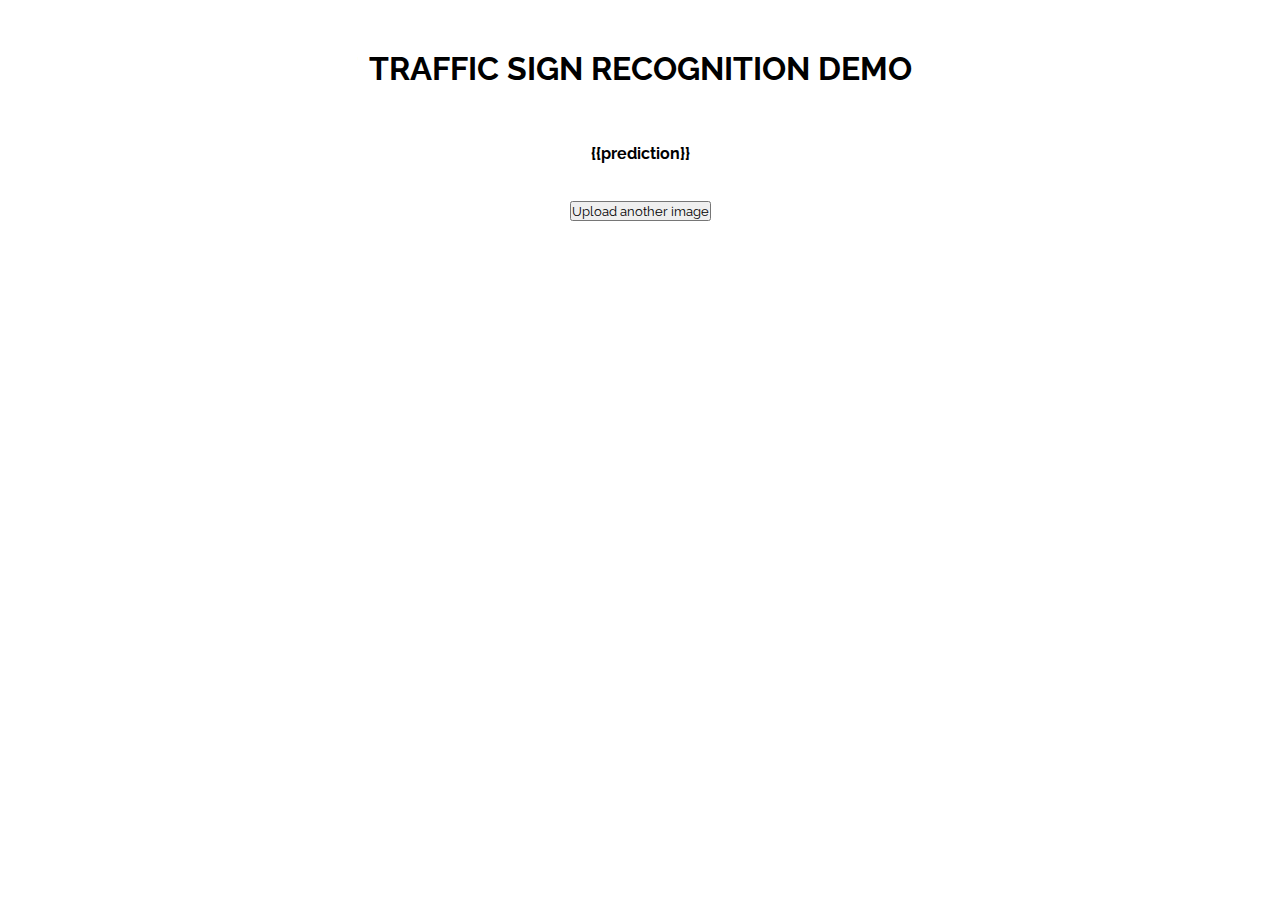
<file: templates/predict.html>
<!DOCTYPE html>
<html>
   <head>
      <!-- STYLESHEET -->
      <link rel="stylesheet" type="text/css" href="../static/css/main.css">
      <link rel="stylesheet" href="https://fonts.googleapis.com/css?family=Raleway">
      <link rel="stylesheet" href="https://stackpath.bootstrapcdn.com/font-awesome/4.7.0/css/font-awesome.min.css">

      <!-- JAVSCRIPT -->
      <script src="../static/js/main.js"></script>
	  
   </head>
   <body>
      <div class="content">
         <h1 class="title"> TRAFFIC SIGN RECOGNITION DEMO </h1>
		 <br>
		 <br>
		 <br>
		 
            <!-- Show prediction results and upload button for follow up predictions. -->
               <p class="result"> <b>{{prediction}}</b> </p>
               <br>  
			   <br>
			   <div class="formdiv" style="text-align:center">
			   <form action="http://localhost:5001/" method="POST" enctype = "multipart/form-data" >
				<input type="submit" value="Upload another image">
				</form> </div>
      </div>
   </body>
</html>
</file>
<file: static/css/main.css>
* {
    margin: 0px;
    padding: 0px;
    box-sizing: border-box; 
    font-family: 'Raleway', sans-serif;
}

 body {
    height: 100%;
}

h1, h2, h3, h4, h5, h6 {
    text-align: center;
}

p {
    text-align: center;
    margin: 0px;
    padding: 0px;
 } 

.center {
    display: block;
    margin: auto;
}

.content {
    padding: 50px;
}

/* ///////////////////////////////////////////////// */

/* IMAGE BOX */

.image-box {
    border: #ababab solid 1px;
    padding: 10px;
    margin-top: 3em;
    margin-bottom: 1em;
    min-height: 25em;
    max-width: 650px;
    position: relative;
}

#upload-img {
    margin-top: 6em;
    margin-bottom: 1em;
}


/* UPLOAD FILE BUTTON */

 input[type="file"] {
    display: none;
}

.custom-button {
    color: white;
    text-align: center;
    background-color: #ababab;
    padding: 6px 12px;
    max-width: 200px;
    cursor: pointer;
}
</file>
